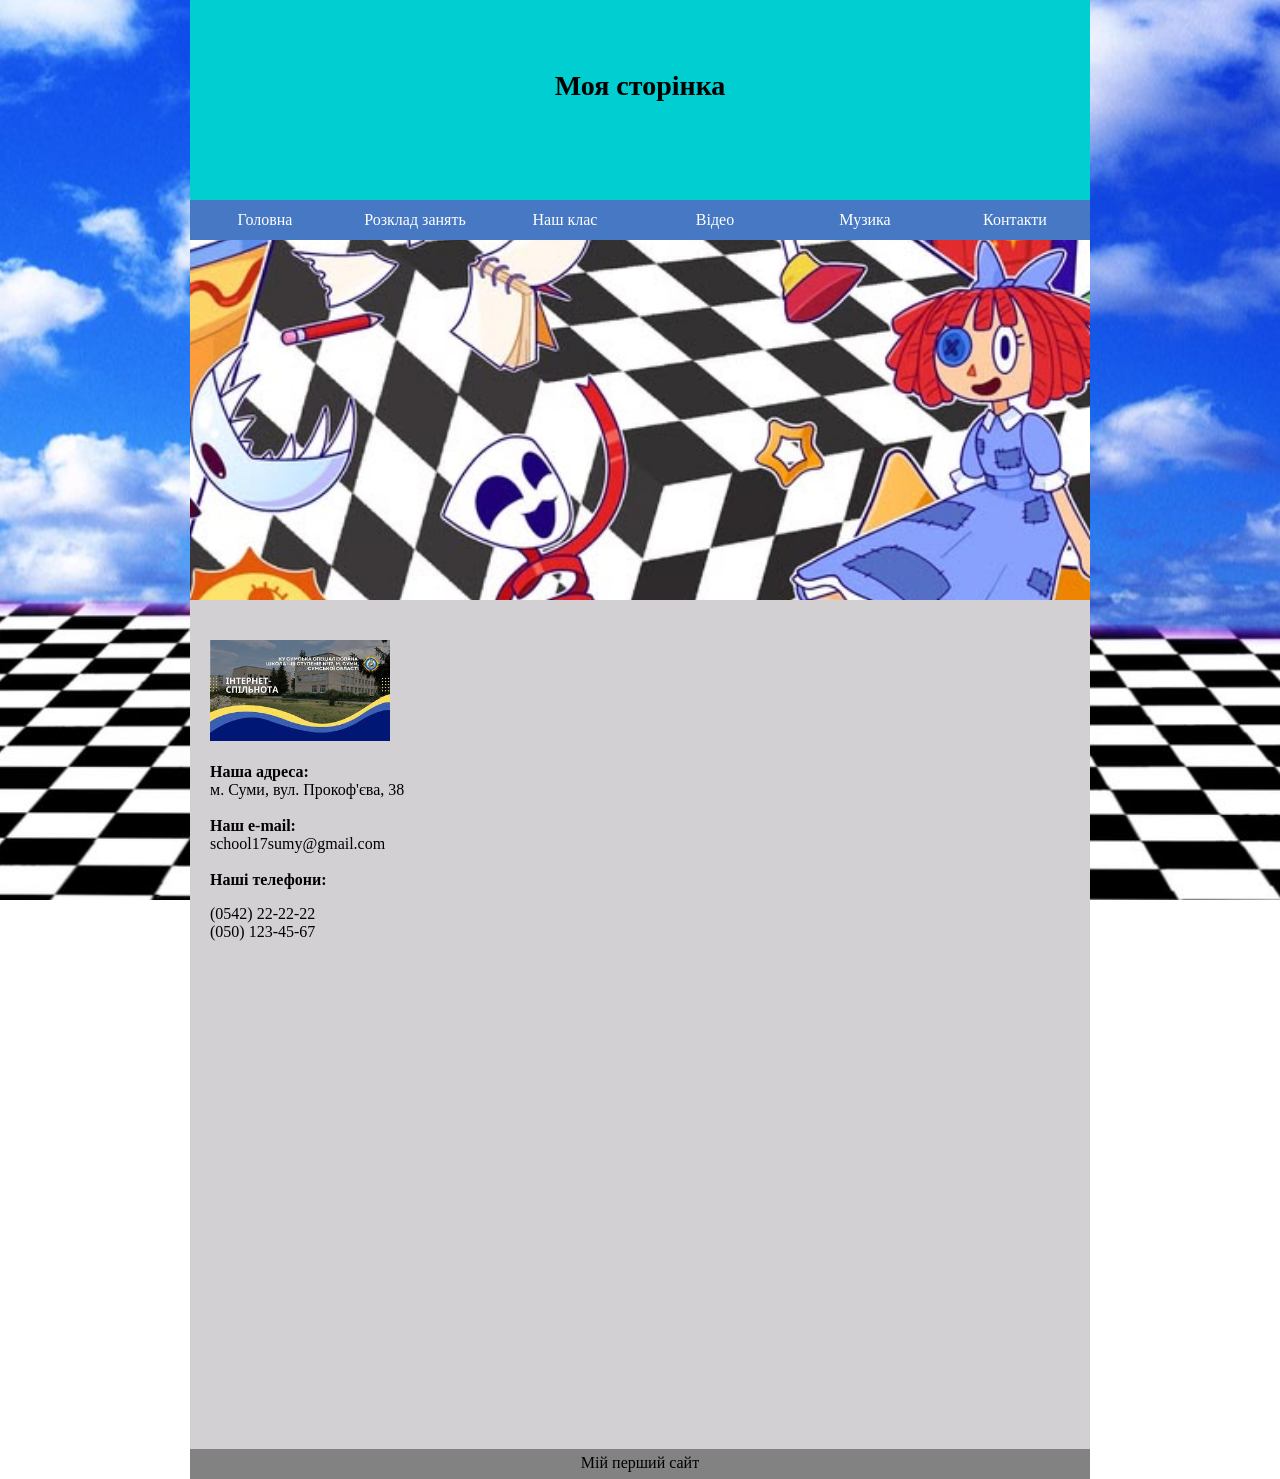
<file: contacts.html>
<!doctype html>
<html>

<head>
    <title>Контакти</title>
    <meta charset="utf-8">
    <link rel="stylesheet" href="style.css">
</head>

<body>
<div id="wrapper">

    <div id="header">
        <div class="text_header">Моя сторінка</div>
    </div>

    <div id="menu">
        <ul>
            <li><a href="index.html">Головна</a></li>
            <li><a href="schedule.html">Розклад занять</a></li>
            <li><a href="our_class.html">Наш клас</a></li>
            <li><a href="video.html">Відео</a></li>
            <li><a href="music.html">Музика</a></li>
            <li><a href="contacts.html">Контакти</a></li>
        </ul>
    </div>

    <div id="content">

        <div class="img">
            <img src="Sc17.jpg" alt="Школа №17" style="width:180px;margin-top:20px;">
        </div>

        <div class="inf">
            <br><b>Наша адреса:</b><br>
            м. Суми, вул. Прокоф'єва, 38<br>

            <br><b>Наш e-mail:</b><br>
            school17sumy@gmail.com<br>

            <br><b>Наші телефони:</b>
            <p>
            (0542) 22-22-22<br>
            (050) 123-45-67<br>
            </p>
            <br>
        </div>

        <div class="map">
            <iframe
            src="https://www.google.com/maps?q=Суми+школа+17&output=embed"
            width="600"
            height="450"
            style="border:0;"
            allowfullscreen="">
            </iframe>
        </div>

    </div>

    <div id="footer">
        <div class="footer_text">Мій перший сайт</div>
    </div>

</div>
</body>
</html>
</file>
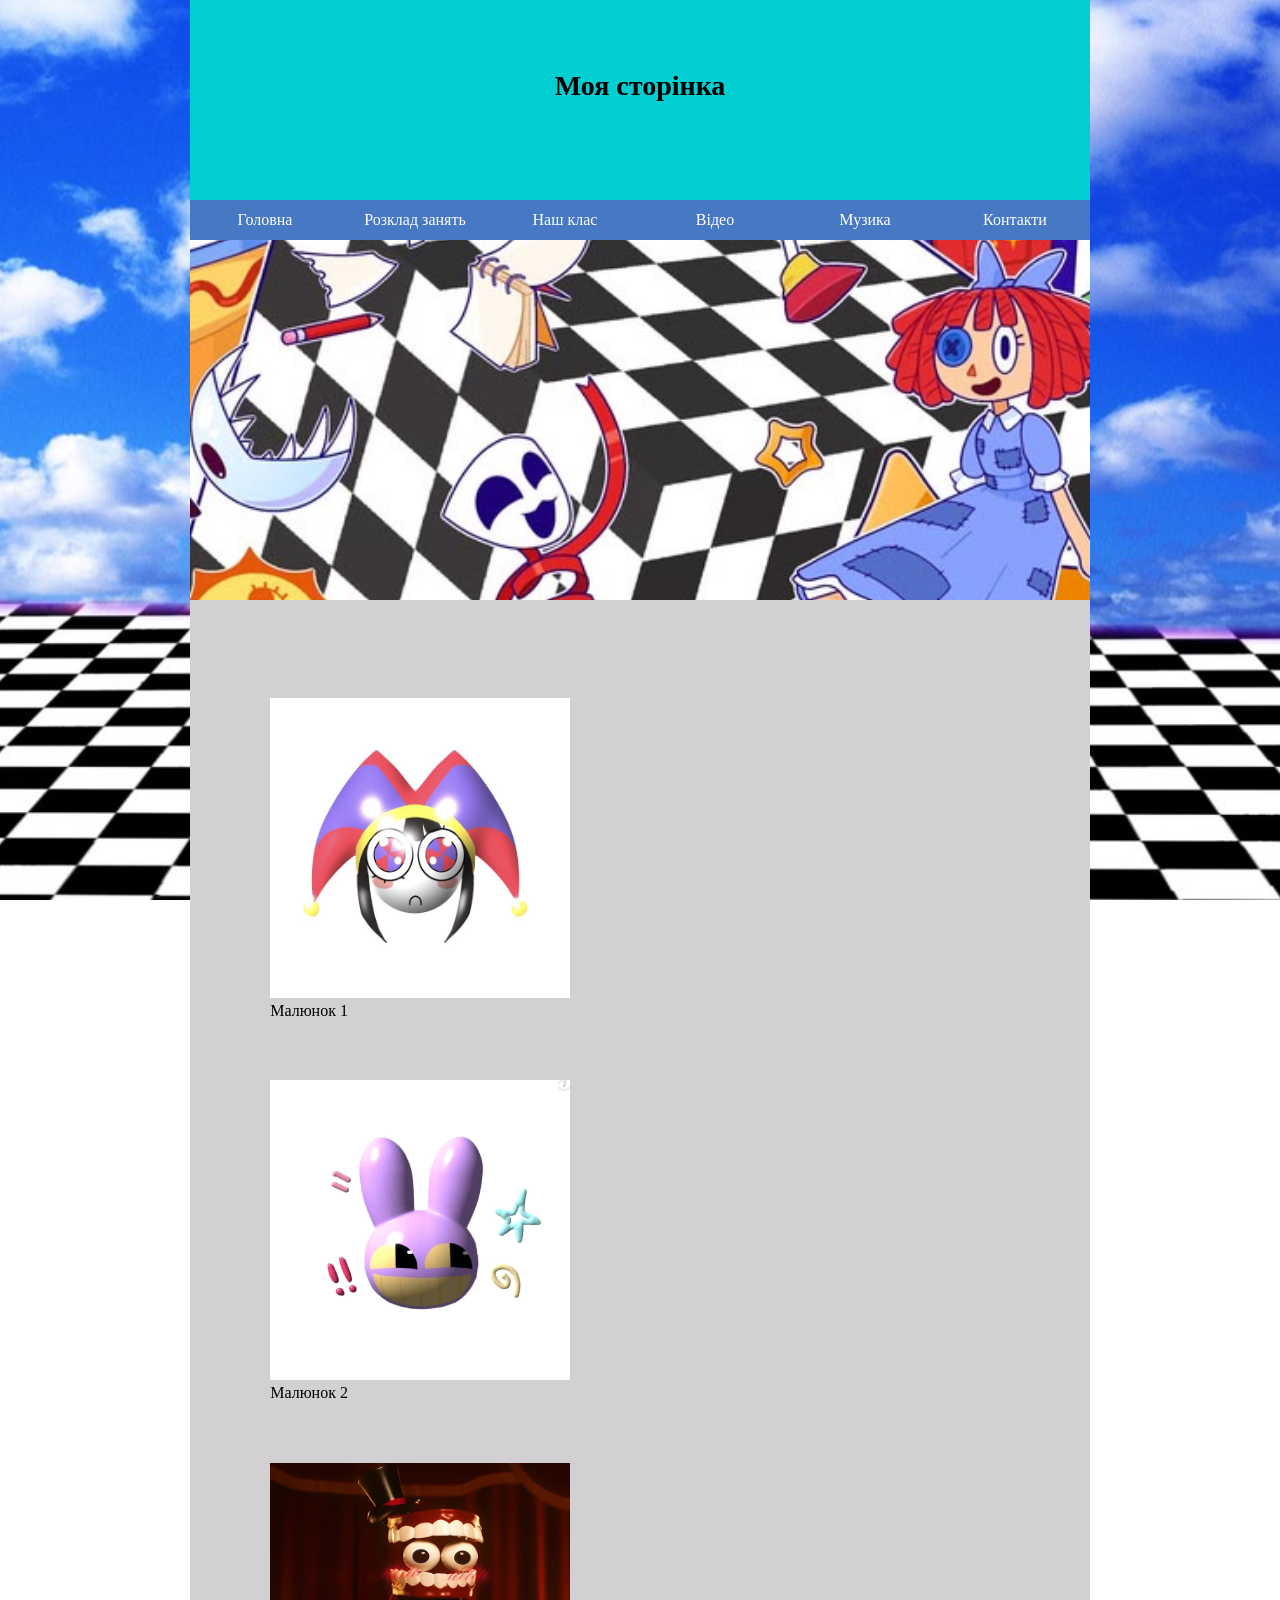
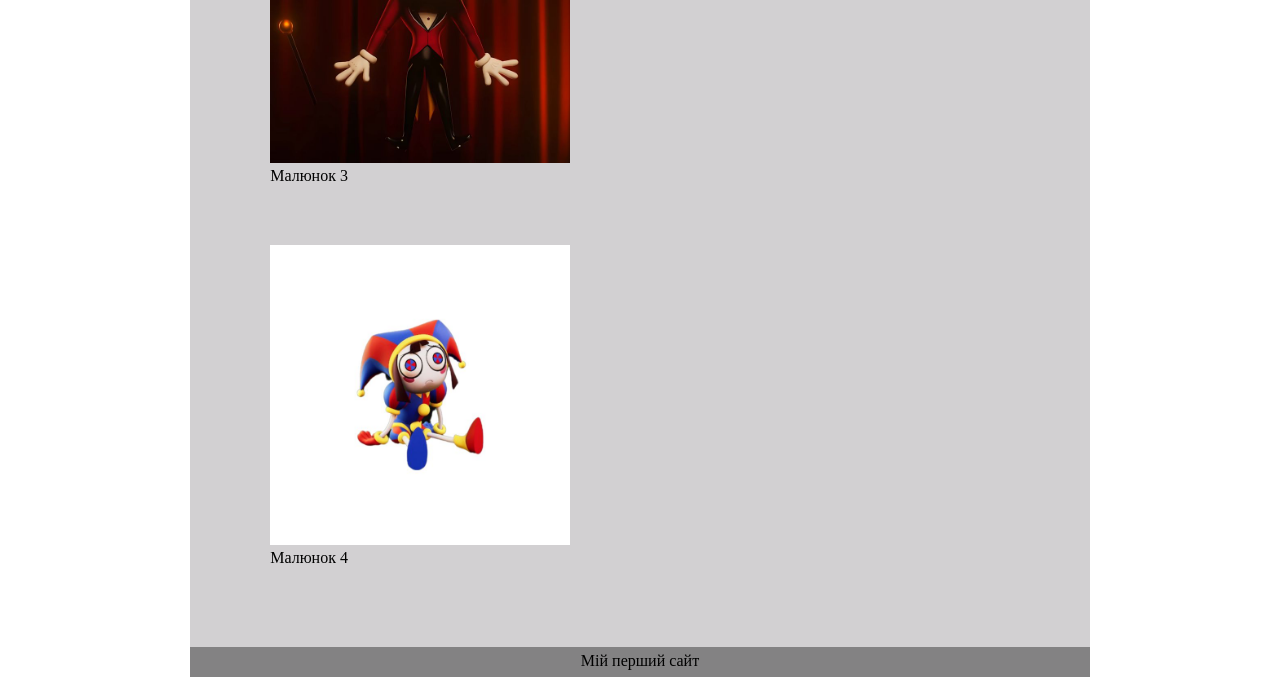
<file: our_class.html>
<!doctype html>
<html>
<head>
    <title>Наш клас</title>
    <meta charset="utf-8">
    <link rel="stylesheet" href="style.css">
</head>
<body>
<div id="wrapper">

    <div id="header">
        <div class="text_header">Моя сторінка</div>
    </div>

    <div id="menu">
        <ul>
            <li><a href="index.html">Головна</a></li>
            <li><a href="schedule.html">Розклад занять</a></li>
            <li><a href="our_class.html">Наш клас</a></li>
            <li><a href="video.html">Відео</a></li>
            <li><a href="music.html">Музика</a></li>
            <li><a href="contacts.html">Контакти</a></li>
        </ul>
    </div>

    <div id="content">

        <br>
        <div class="image" style="margin:7%">
            <img src="Pomni.jpg" alt="Фотографія 1" width="300" height="300">
            <div class="caption">Малюнок 1</div>
        </div>

        <div class="image" style="margin:7%">
            <img src="Jax.jpg" alt="Фотографія 2" width="300" height="300">
            <div class="caption">Малюнок 2</div>
        </div>

        <div class="image" style="margin:7%">
            <img src="Caine.jpg" alt="Фотографія 3" width="300" height="300">
            <div class="caption">Малюнок 3</div>
        </div>

        <div class="image" style="margin:7%">
            <img src="Pomni2.jpg" alt="Фотографія 4" width="300" height="300">
            <div class="caption">Малюнок 4</div>
        </div>

    </div>

    <div id="footer">
        <div class="footer_text">Мій перший сайт</div>
    </div>

</div>
</body>
</html>
</file>
<file: style.css>
body {
  margin:0;
  padding:0;

   background: url('COOOOOOOOOL.jpg') no-repeat center center;
  background-size: cover;     
  background-attachment: fixed;
}

#music-player {
  position: fixed;
  bottom: 20px;
  right: 20px;
  background: #4778c3;
  padding: 10px;
  border-radius: 10px;
}

#music-btn {
  margin-right: 10px;
  cursor: pointer;
}

#volume-slider {
  -webkit-appearance: none;
  width: 120px;
  height: 6px;
  border-radius: 5px;
  background: #87CEFA; /* голубой */
  outline: none;
}

/* Ползунок (кружок) */
#volume-slider::-webkit-slider-thumb {
  -webkit-appearance: none;
  width: 14px;
  height: 14px;
  border-radius: 50%;
  background: #00BFFF; /* ярко-голубой */
  cursor: pointer;
}

#wrapper {
  background: #fff;
  margin: auto;
  width: 900px;
}

#header {
  background:#00CED1;
  height: 200px;
}

.text_header {
  text-align:center;
  padding-top:70px;
  font-size:28px;
  font-weight:bold;
}

#menu {
  background:  url('TADC.jpg') no-repeat center center;
   background-size: cover;     
  background-attachment: fixed;
  height: 400px;
}

ul {
  margin:0;
  padding:0;
  list-style:none;
}

ul li {
  float:left;
}

ul a {
  display:block;
  width:150px;
  height:40px;
  text-align:center;
  line-height:40px;
  text-decoration:none;
  color:#fff;
  background:#4778c3;
}

ul a:hover {
  background:#355a91;
}

#content {
  background: #d2d0d2;
  padding:20px;
  min-height:200px;
}

#footer {
  background: #838283;
  height: 30px;
}

.footer_text {
  text-align:center;
  padding-top:5px;
}
</file>
